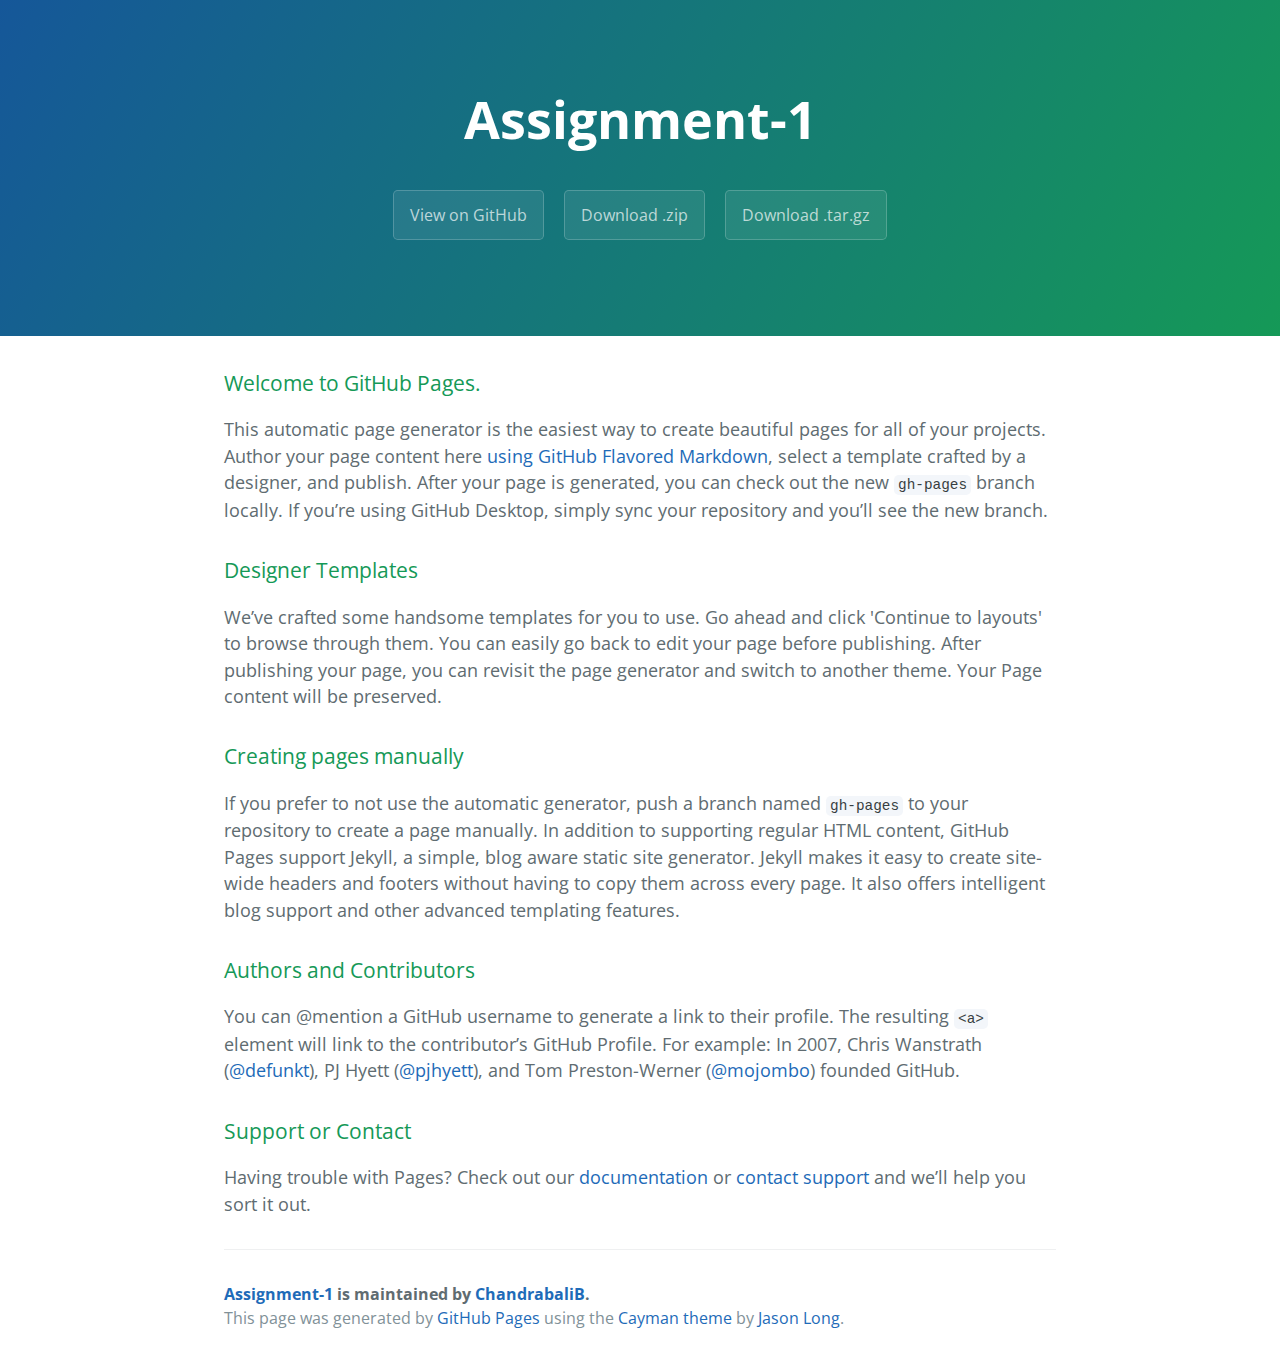
<file: index.html>
<!DOCTYPE html>
<html lang="en-us">
  <head>
    <meta charset="UTF-8">
    <title>Assignment-1 by ChandrabaliB</title>
    <meta name="viewport" content="width=device-width, initial-scale=1">
    <link rel="stylesheet" type="text/css" href="stylesheets/normalize.css" media="screen">
    <link href='https://fonts.googleapis.com/css?family=Open+Sans:400,700' rel='stylesheet' type='text/css'>
    <link rel="stylesheet" type="text/css" href="stylesheets/stylesheet.css" media="screen">
    <link rel="stylesheet" type="text/css" href="stylesheets/github-light.css" media="screen">
  </head>
  <body>
    <section class="page-header">
      <h1 class="project-name">Assignment-1</h1>
      <h2 class="project-tagline"></h2>
      <a href="https://github.com/ChandrabaliB/assignment-1" class="btn">View on GitHub</a>
      <a href="https://github.com/ChandrabaliB/assignment-1/zipball/master" class="btn">Download .zip</a>
      <a href="https://github.com/ChandrabaliB/assignment-1/tarball/master" class="btn">Download .tar.gz</a>
    </section>

    <section class="main-content">
      <h3>
<a id="welcome-to-github-pages" class="anchor" href="#welcome-to-github-pages" aria-hidden="true"><span aria-hidden="true" class="octicon octicon-link"></span></a>Welcome to GitHub Pages.</h3>
<p>This automatic page generator is the easiest way to create beautiful pages for all of your projects. Author your page content here <a href="https://guides.github.com/features/mastering-markdown/">using GitHub Flavored Markdown</a>, select a template crafted by a designer, and publish. After your page is generated, you can check out the new <code>gh-pages</code> branch locally. If you’re using GitHub Desktop, simply sync your repository and you’ll see the new branch.</p>
<h3>
<a id="designer-templates" class="anchor" href="#designer-templates" aria-hidden="true"><span aria-hidden="true" class="octicon octicon-link"></span></a>Designer Templates</h3>
<p>We’ve crafted some handsome templates for you to use. Go ahead and click 'Continue to layouts' to browse through them. You can easily go back to edit your page before publishing. After publishing your page, you can revisit the page generator and switch to another theme. Your Page content will be preserved.</p>
<h3>
<a id="creating-pages-manually" class="anchor" href="#creating-pages-manually" aria-hidden="true"><span aria-hidden="true" class="octicon octicon-link"></span></a>Creating pages manually</h3>
<p>If you prefer to not use the automatic generator, push a branch named <code>gh-pages</code> to your repository to create a page manually. In addition to supporting regular HTML content, GitHub Pages support Jekyll, a simple, blog aware static site generator. Jekyll makes it easy to create site-wide headers and footers without having to copy them across every page. It also offers intelligent blog support and other advanced templating features.</p>
<h3>
<a id="authors-and-contributors" class="anchor" href="#authors-and-contributors" aria-hidden="true"><span aria-hidden="true" class="octicon octicon-link"></span></a>Authors and Contributors</h3>
<p>You can @mention a GitHub username to generate a link to their profile. The resulting <code>&lt;a&gt;</code> element will link to the contributor’s GitHub Profile. For example: In 2007, Chris Wanstrath (<a class="user-mention" data-hovercard-type="user" data-hovercard-url="/users/defunkt/hovercard" data-octo-click="hovercard-link-click" data-octo-dimensions="link_type:self" href="https://github.com/defunkt">@defunkt</a>), PJ Hyett (<a class="user-mention" data-hovercard-type="user" data-hovercard-url="/users/pjhyett/hovercard" data-octo-click="hovercard-link-click" data-octo-dimensions="link_type:self" href="https://github.com/pjhyett">@pjhyett</a>), and Tom Preston-Werner (<a class="user-mention" data-hovercard-type="user" data-hovercard-url="/users/mojombo/hovercard" data-octo-click="hovercard-link-click" data-octo-dimensions="link_type:self" href="https://github.com/mojombo">@mojombo</a>) founded GitHub.</p>
<h3>
<a id="support-or-contact" class="anchor" href="#support-or-contact" aria-hidden="true"><span aria-hidden="true" class="octicon octicon-link"></span></a>Support or Contact</h3>
<p>Having trouble with Pages? Check out our <a href="https://help.github.com/pages">documentation</a> or <a href="https://github.com/contact">contact support</a> and we’ll help you sort it out.</p>

      <footer class="site-footer">
        <span class="site-footer-owner"><a href="https://github.com/ChandrabaliB/assignment-1">Assignment-1</a> is maintained by <a href="https://github.com/ChandrabaliB">ChandrabaliB</a>.</span>

        <span class="site-footer-credits">This page was generated by <a href="https://pages.github.com">GitHub Pages</a> using the <a href="https://github.com/jasonlong/cayman-theme">Cayman theme</a> by <a href="https://twitter.com/jasonlong">Jason Long</a>.</span>
      </footer>

    </section>

  
  </body>
</html>
</file>
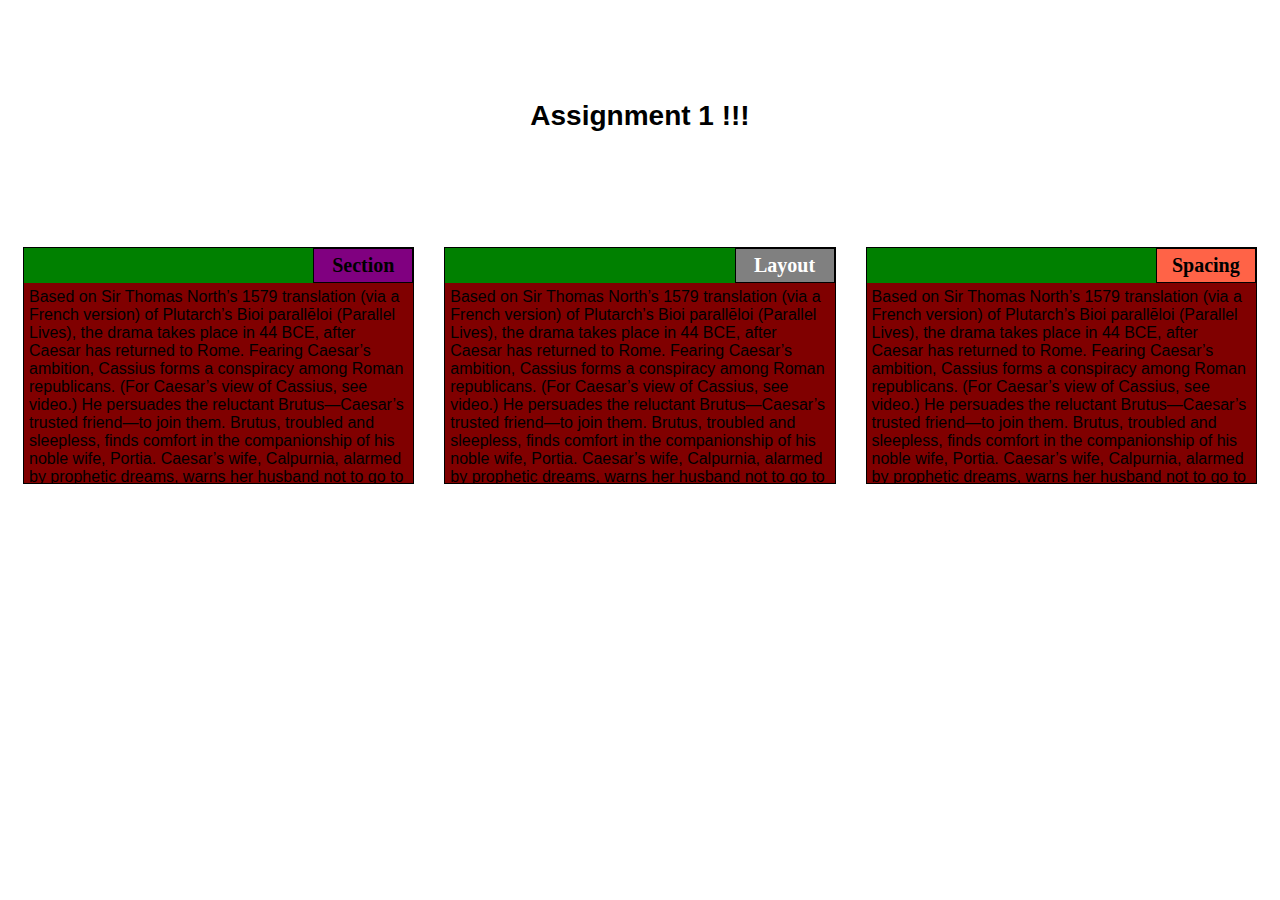
<file: week2-solutions/index.html>
<!DOCTYPE html>
<html>
<head>
<meta charset="utf-8">
<title>module2-solution</title>
<link rel="stylesheet" href="style.css">
</head>

<body >
<h1>Assignment 1 !!!</h1>
	<section class="column-lg-4 colmn-md-6 colmn-sm-12">
		<div>
			<p class="sub1">Section</p>
			<p class="content">
			 Based on Sir Thomas North’s 1579 translation (via a French version) of Plutarch’s Bioi parallēloi (Parallel Lives), the drama takes place in 44 BCE, after Caesar has returned to Rome. Fearing Caesar’s ambition, Cassius forms a conspiracy among Roman republicans. (For Caesar’s view of Cassius, see video.) He persuades the reluctant Brutus—Caesar’s trusted friend—to join them. Brutus, troubled and sleepless, finds comfort in the companionship of his noble wife, Portia. Caesar’s wife, Calpurnia, alarmed by prophetic dreams, warns her husband not to go to the Capitol the next day (for Caesar’s response, see video). Then, as planned, Caesar is slain in the Senate on March 15, “the ides of March.” His friend Mark Antony, who has expediently shaken the bloodied hands of the conspirators, gives a stirring funeral oration that inspires the crowd to turn against them. Octavius, Caesar’s nephew, forms a triumvirate with Antony and Lepidus; Brutus and Cassius are eventually defeated at the Battle of Philippi, where they kill themselves to avoid further dishonour.
			</p>
		</div>
	</section>
	<section class="column-lg-4 colmn-md-6 colmn-sm-12">
		<div>
			<p class="sub2">Layout</p>
			<p class="content">Based on Sir Thomas North’s 1579 translation (via a French version) of Plutarch’s Bioi parallēloi (Parallel Lives), the drama takes place in 44 BCE, after Caesar has returned to Rome. Fearing Caesar’s ambition, Cassius forms a conspiracy among Roman republicans. (For Caesar’s view of Cassius, see video.) He persuades the reluctant Brutus—Caesar’s trusted friend—to join them. Brutus, troubled and sleepless, finds comfort in the companionship of his noble wife, Portia. Caesar’s wife, Calpurnia, alarmed by prophetic dreams, warns her husband not to go to the Capitol the next day (for Caesar’s response, see video). Then, as planned, Caesar is slain in the Senate on March 15, “the ides of March.” His friend Mark Antony, who has expediently shaken the bloodied hands of the conspirators, gives a stirring funeral oration that inspires the crowd to turn against them. Octavius, Caesar’s nephew, forms a triumvirate with Antony and Lepidus; Brutus and Cassius are eventually defeated at the Battle of Philippi, where they kill themselves to avoid further dishonour.</p>
		</div>
	</section>
	<section class="column-lg-4 colmn-md-12 colmn-sm-12">
	<div>
		<p class="sub3">Spacing</p>
			<p class="content">Based on Sir Thomas North’s 1579 translation (via a French version) of Plutarch’s Bioi parallēloi (Parallel Lives), the drama takes place in 44 BCE, after Caesar has returned to Rome. Fearing Caesar’s ambition, Cassius forms a conspiracy among Roman republicans. (For Caesar’s view of Cassius, see video.) He persuades the reluctant Brutus—Caesar’s trusted friend—to join them. Brutus, troubled and sleepless, finds comfort in the companionship of his noble wife, Portia. Caesar’s wife, Calpurnia, alarmed by prophetic dreams, warns her husband not to go to the Capitol the next day (for Caesar’s response, see video). Then, as planned, Caesar is slain in the Senate on March 15, “the ides of March.” His friend Mark Antony, who has expediently shaken the bloodied hands of the conspirators, gives a stirring funeral oration that inspires the crowd to turn against them. Octavius, Caesar’s nephew, forms a triumvirate with Antony and Lepidus; Brutus and Cassius are eventually defeated at the Battle of Philippi, where they kill themselves to avoid further dishonour.</p>
	</div>
</body>
</html>
</file>
<file: stylesheets/stylesheet.css>
* {
  box-sizing: border-box; }

body {
  padding: 0;
  margin: 0;
  font-family: "Open Sans", "Helvetica Neue", Helvetica, Arial, sans-serif;
  font-size: 16px;
  line-height: 1.5;
  color: #606c71; }

a {
  color: #1e6bb8;
  text-decoration: none; }
  a:hover {
    text-decoration: underline; }

.btn {
  display: inline-block;
  margin-bottom: 1rem;
  color: rgba(255, 255, 255, 0.7);
  background-color: rgba(255, 255, 255, 0.08);
  border-color: rgba(255, 255, 255, 0.2);
  border-style: solid;
  border-width: 1px;
  border-radius: 0.3rem;
  transition: color 0.2s, background-color 0.2s, border-color 0.2s; }
  .btn + .btn {
    margin-left: 1rem; }

.btn:hover {
  color: rgba(255, 255, 255, 0.8);
  text-decoration: none;
  background-color: rgba(255, 255, 255, 0.2);
  border-color: rgba(255, 255, 255, 0.3); }

@media screen and (min-width: 64em) {
  .btn {
    padding: 0.75rem 1rem; } }

@media screen and (min-width: 42em) and (max-width: 64em) {
  .btn {
    padding: 0.6rem 0.9rem;
    font-size: 0.9rem; } }

@media screen and (max-width: 42em) {
  .btn {
    display: block;
    width: 100%;
    padding: 0.75rem;
    font-size: 0.9rem; }
    .btn + .btn {
      margin-top: 1rem;
      margin-left: 0; } }

.page-header {
  color: #fff;
  text-align: center;
  background-color: #159957;
  background-image: linear-gradient(120deg, #155799, #159957); }

@media screen and (min-width: 64em) {
  .page-header {
    padding: 5rem 6rem; } }

@media screen and (min-width: 42em) and (max-width: 64em) {
  .page-header {
    padding: 3rem 4rem; } }

@media screen and (max-width: 42em) {
  .page-header {
    padding: 2rem 1rem; } }

.project-name {
  margin-top: 0;
  margin-bottom: 0.1rem; }

@media screen and (min-width: 64em) {
  .project-name {
    font-size: 3.25rem; } }

@media screen and (min-width: 42em) and (max-width: 64em) {
  .project-name {
    font-size: 2.25rem; } }

@media screen and (max-width: 42em) {
  .project-name {
    font-size: 1.75rem; } }

.project-tagline {
  margin-bottom: 2rem;
  font-weight: normal;
  opacity: 0.7; }

@media screen and (min-width: 64em) {
  .project-tagline {
    font-size: 1.25rem; } }

@media screen and (min-width: 42em) and (max-width: 64em) {
  .project-tagline {
    font-size: 1.15rem; } }

@media screen and (max-width: 42em) {
  .project-tagline {
    font-size: 1rem; } }

.main-content :first-child {
  margin-top: 0; }
.main-content img {
  max-width: 100%; }
.main-content h1, .main-content h2, .main-content h3, .main-content h4, .main-content h5, .main-content h6 {
  margin-top: 2rem;
  margin-bottom: 1rem;
  font-weight: normal;
  color: #159957; }
.main-content p {
  margin-bottom: 1em; }
.main-content code {
  padding: 2px 4px;
  font-family: Consolas, "Liberation Mono", Menlo, Courier, monospace;
  font-size: 0.9rem;
  color: #383e41;
  background-color: #f3f6fa;
  border-radius: 0.3rem; }
.main-content pre {
  padding: 0.8rem;
  margin-top: 0;
  margin-bottom: 1rem;
  font: 1rem Consolas, "Liberation Mono", Menlo, Courier, monospace;
  color: #567482;
  word-wrap: normal;
  background-color: #f3f6fa;
  border: solid 1px #dce6f0;
  border-radius: 0.3rem; }
  .main-content pre > code {
    padding: 0;
    margin: 0;
    font-size: 0.9rem;
    color: #567482;
    word-break: normal;
    white-space: pre;
    background: transparent;
    border: 0; }
.main-content .highlight {
  margin-bottom: 1rem; }
  .main-content .highlight pre {
    margin-bottom: 0;
    word-break: normal; }
.main-content .highlight pre, .main-content pre {
  padding: 0.8rem;
  overflow: auto;
  font-size: 0.9rem;
  line-height: 1.45;
  border-radius: 0.3rem; }
.main-content pre code, .main-content pre tt {
  display: inline;
  max-width: initial;
  padding: 0;
  margin: 0;
  overflow: initial;
  line-height: inherit;
  word-wrap: normal;
  background-color: transparent;
  border: 0; }
  .main-content pre code:before, .main-content pre code:after, .main-content pre tt:before, .main-content pre tt:after {
    content: normal; }
.main-content ul, .main-content ol {
  margin-top: 0; }
.main-content blockquote {
  padding: 0 1rem;
  margin-left: 0;
  color: #819198;
  border-left: 0.3rem solid #dce6f0; }
  .main-content blockquote > :first-child {
    margin-top: 0; }
  .main-content blockquote > :last-child {
    margin-bottom: 0; }
.main-content table {
  display: block;
  width: 100%;
  overflow: auto;
  word-break: normal;
  word-break: keep-all; }
  .main-content table th {
    font-weight: bold; }
  .main-content table th, .main-content table td {
    padding: 0.5rem 1rem;
    border: 1px solid #e9ebec; }
.main-content dl {
  padding: 0; }
  .main-content dl dt {
    padding: 0;
    margin-top: 1rem;
    font-size: 1rem;
    font-weight: bold; }
  .main-content dl dd {
    padding: 0;
    margin-bottom: 1rem; }
.main-content hr {
  height: 2px;
  padding: 0;
  margin: 1rem 0;
  background-color: #eff0f1;
  border: 0; }

@media screen and (min-width: 64em) {
  .main-content {
    max-width: 64rem;
    padding: 2rem 6rem;
    margin: 0 auto;
    font-size: 1.1rem; } }

@media screen and (min-width: 42em) and (max-width: 64em) {
  .main-content {
    padding: 2rem 4rem;
    font-size: 1.1rem; } }

@media screen and (max-width: 42em) {
  .main-content {
    padding: 2rem 1rem;
    font-size: 1rem; } }

.site-footer {
  padding-top: 2rem;
  margin-top: 2rem;
  border-top: solid 1px #eff0f1; }

.site-footer-owner {
  display: block;
  font-weight: bold; }

.site-footer-credits {
  color: #819198; }

@media screen and (min-width: 64em) {
  .site-footer {
    font-size: 1rem; } }

@media screen and (min-width: 42em) and (max-width: 64em) {
  .site-footer {
    font-size: 1rem; } }

@media screen and (max-width: 42em) {
  .site-footer {
    font-size: 0.9rem; } }
</file>
<file: stylesheets/github-light.css>
/*!
 * GitHub Light v0.4.1
 * Copyright (c) 2012 - 2017 GitHub, Inc.
 * Licensed under MIT (https://github.com/primer/github-syntax-theme-generator/blob/master/LICENSE)
 */

.pl-c /* comment, punctuation.definition.comment, string.comment */ {
  color: #6a737d;
}

.pl-c1 /* constant, entity.name.constant, variable.other.constant, variable.language, support, meta.property-name, support.constant, support.variable, meta.module-reference, markup.raw, meta.diff.header, meta.output */,
.pl-s .pl-v /* string variable */ {
  color: #005cc5;
}

.pl-e /* entity */,
.pl-en /* entity.name */ {
  color: #6f42c1;
}

.pl-smi /* variable.parameter.function, storage.modifier.package, storage.modifier.import, storage.type.java, variable.other */,
.pl-s .pl-s1 /* string source */ {
  color: #24292e;
}

.pl-ent /* entity.name.tag, markup.quote */ {
  color: #22863a;
}

.pl-k /* keyword, storage, storage.type */ {
  color: #d73a49;
}

.pl-s /* string */,
.pl-pds /* punctuation.definition.string, source.regexp, string.regexp.character-class */,
.pl-s .pl-pse .pl-s1 /* string punctuation.section.embedded source */,
.pl-sr /* string.regexp */,
.pl-sr .pl-cce /* string.regexp constant.character.escape */,
.pl-sr .pl-sre /* string.regexp source.ruby.embedded */,
.pl-sr .pl-sra /* string.regexp string.regexp.arbitrary-repitition */ {
  color: #032f62;
}

.pl-v /* variable */,
.pl-smw /* sublimelinter.mark.warning */ {
  color: #e36209;
}

.pl-bu /* invalid.broken, invalid.deprecated, invalid.unimplemented, message.error, brackethighlighter.unmatched, sublimelinter.mark.error */ {
  color: #b31d28;
}

.pl-ii /* invalid.illegal */ {
  color: #fafbfc;
  background-color: #b31d28;
}

.pl-c2 /* carriage-return */ {
  color: #fafbfc;
  background-color: #d73a49;
}

.pl-c2::before /* carriage-return */ {
  content: "^M";
}

.pl-sr .pl-cce /* string.regexp constant.character.escape */ {
  font-weight: bold;
  color: #22863a;
}

.pl-ml /* markup.list */ {
  color: #735c0f;
}

.pl-mh /* markup.heading */,
.pl-mh .pl-en /* markup.heading entity.name */,
.pl-ms /* meta.separator */ {
  font-weight: bold;
  color: #005cc5;
}

.pl-mi /* markup.italic */ {
  font-style: italic;
  color: #24292e;
}

.pl-mb /* markup.bold */ {
  font-weight: bold;
  color: #24292e;
}

.pl-md /* markup.deleted, meta.diff.header.from-file, punctuation.definition.deleted */ {
  color: #b31d28;
  background-color: #ffeef0;
}

.pl-mi1 /* markup.inserted, meta.diff.header.to-file, punctuation.definition.inserted */ {
  color: #22863a;
  background-color: #f0fff4;
}

.pl-mc /* markup.changed, punctuation.definition.changed */ {
  color: #e36209;
  background-color: #ffebda;
}

.pl-mi2 /* markup.ignored, markup.untracked */ {
  color: #f6f8fa;
  background-color: #005cc5;
}

.pl-mdr /* meta.diff.range */ {
  font-weight: bold;
  color: #6f42c1;
}

.pl-ba /* brackethighlighter.tag, brackethighlighter.curly, brackethighlighter.round, brackethighlighter.square, brackethighlighter.angle, brackethighlighter.quote */ {
  color: #586069;
}

.pl-sg /* sublimelinter.gutter-mark */ {
  color: #959da5;
}

.pl-corl /* constant.other.reference.link, string.other.link */ {
  text-decoration: underline;
  color: #032f62;
}
</file>
<file: week2-solutions/style.css>
* {
		box-sizing: border-box;
	}
	body {
		background-color: white;
	}
	h1 {
		margin: 100px;
		text-align: center;
		font-family: Helvetica;
		font-weight: bold;
		font-size: 175%;
	}
	section {
		position: relative;
		padding: 15px;
		width: 100%;
	}
	p {
		position: relative;
		clear: right;
	}
	div {
		position: relative;
		background-color: green;
		border: 1px solid black;
		width: 100%;
		margin-left: auto;
		margin-right: auto;
		margin-bottom: auto;
	}
	.sub1 {
		float: right;
		width: 100px;
		padding: 5px;
		margin: 0px;
		border: 1px solid black;
		text-align: center;
		font-size: 125%;
		font-weight: bold;
		background-color: purple;
		
	}
	.sub2 {
		float: right;
		color: white;
		width: 100px;
		padding: 5px;
		margin: 0px;
		border: 1px solid black;
		text-align: center;
		font-size: 125%;
		font-weight: bold;
		background-color: gray;
		
	}
	.sub3 {
		color: black;
		float: right;
		width: 100px;
		padding: 5px;
		margin: 0px;
		border: 1px solid black;
		text-align: center;
		font-size: 125%;
		font-weight: bold;
		background-color: tomato;
		
	}
	.content {
		padding: 5px;
		border: none;
		background-color: maroon;
		font-family: Helvetica;
		color: black;
		margin: 0px;
		height: 200px;
		overflow: auto;
	}
	
	.row {
		width: 90%;
	}
	
	/*desktop version*/
	@media (min-width: 992px){
		.column-lg-4 {
			float: left;
			width: 33.33%;
		}
	}
	/*tablet version*/
	@media (min-width: 768px) and (max-width: 991px){
		.colmn-md-6 {
			float: left;
			width: 50%;
			margin-left: auto;
			margin-right: auto;
		}
		.colmn-md-12 {
			float: left;
			width: 100%;
			margin-left: auto;
			margin-right: auto;
		}
	}
	/*mobile version*/
	@media (max-width: 767px){
		.colmn-sm-12 {
			float: left;
			width: 100%;
		}
	}
</file>
